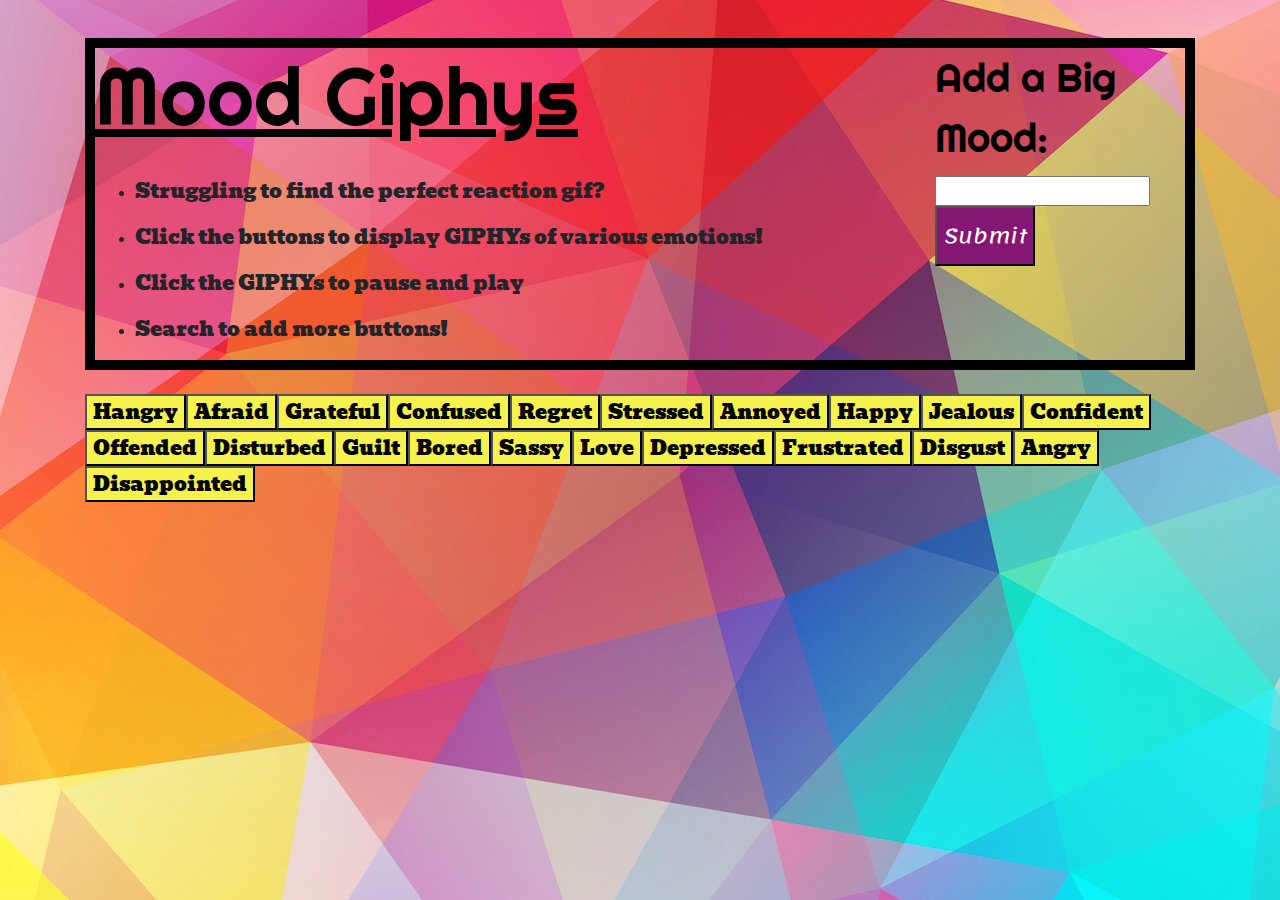
<file: index.html>
<!DOCTYPE html>
<html lang="en">

<head>
    <meta charset="UTF-8">
    <meta name="viewport" content="width=device-width, initial-scale=1.0">
    <meta http-equiv="X-UA-Compatible" content="ie=edge">
    <title>gifTastic</title>

    <!-- Bootstrap Link -->
    <link rel="stylesheet" href="https://stackpath.bootstrapcdn.com/bootstrap/4.3.1/css/bootstrap.min.css"
        integrity="sha384-ggOyR0iXCbMQv3Xipma34MD+dH/1fQ784/j6cY/iJTQUOhcWr7x9JvoRxT2MZw1T" crossorigin="anonymous">

    <!-- Google Fonts -->
    <link href="https://fonts.googleapis.com/css?family=Alfa+Slab+One|Bevan|Lemonada|Prosto+One|Righteous&display=swap"
        rel="stylesheet">

    <!-- CSS Stylesheet -->
    <link rel="stylesheet" href="assets/css/style.css">

</head>

<body>

    <!-- Container that wraps everything in html -->
    <div class="container">
        <div class="wrapper">
            <div class="row">
                <div class="col-lg-9">
                    <h1>Mood Giphys</h1>
                    <br>
                    <ul>
                        <li>
                            <p>Struggling to find the perfect reaction gif?</p>
                        </li>
                        <li>
                            <p>Click the buttons to display GIPHYs of various emotions!</p>
                        </li>
                        <li>
                            <p>Click the GIPHYs to pause and play</p>
                        </li>
                        <li>
                            <p>Search to add more buttons!</p>
                        </li>
                    </ul>
                </div>
                <br>
                <!-- Row/Col for user text input field and submit button -->
                <div class="col-lg-3">
                    <form id="feelings-form">
                        <label for="feelings-input">Add a Big Mood: </label>
                        <input type="text" id="feelings-input">
                        <br>

                        <!-- Button triggers new feeling to be added -->
                        <input id="add-feelings" type="submit" value="Submit">
                    </form>
                </div>

            </div>
        </div>



        <br>

        <!-- Div Row to contain all the dumped buttons -->
        <div class="row">
            <div class="col-lg-12">
                <div id="buttons-view"></div>
                <br>
            </div>

        </div>

        <!-- Row/Col to contain all the generated gifs and ratings-->
        <div class="container-fluid">
            <div class="row"></div>
            <div class="col-lg-12">

                <div class="responsive">
                    <div class="gallery">
                        <!-- Generated Ratings and Gifs are stored here -->
                        <div id="gifs-view"></div>
                    </div>
                </div>

                <div class="clearfix"></div>

            </div>

        </div>
    </div>


    <!-- jQuery -->
    <script src="https://cdnjs.cloudflare.com/ajax/libs/jquery/3.2.1/jquery.min.js"></script>

    <!-- Javascript -->
    <script type="text/javascript" src="assets/javascript/app.js"></script>
    </div>
</body>

</html>
</file>
<file: assets/css/style.css>
body {
    padding: 3%;
    background-image: url("../images/colortheory.jpg");
    background-size: auto;
}
h1 {
    font-family: 'Righteous', cursive;
    font-size: 80px;
    color: black;
    text-decoration: underline;
}
p {
    font-family: 'Bevan', cursive;
    font-size: 20px;
}
div.gallery img {
  border: 5px solid black;
  display: inline-flexbox;
  }
  #gifs-view {
    display: grid;
    grid-template-columns: repeat(3, auto);
    grid-template-rows: repeat(8, auto);
    grid-gap: 3px;
    object-fit: cover;
  }
  label {
      color: black;
      font-family: 'Righteous', cursive;
      font-size: 40px;
  }
  #add-feelings {
      background-color: rgb(134, 22, 116);
      font-family: 'Lemonada', cursive;
      font-size: 20px;
      color: white;
      height: 60px;
      width: 100px;
  }
.feel-btn {
      background-color: rgb(245, 242, 78);
      color: black;
      font-family: 'Bevan', cursive;
      font-size: 20px;
  }
  .feel-btn:hover {
    background-color: rgb(90, 209, 35);
  color: white;
  }
.wrapper {
  border: 10px solid black;
  width: 100%;
}
</file>
